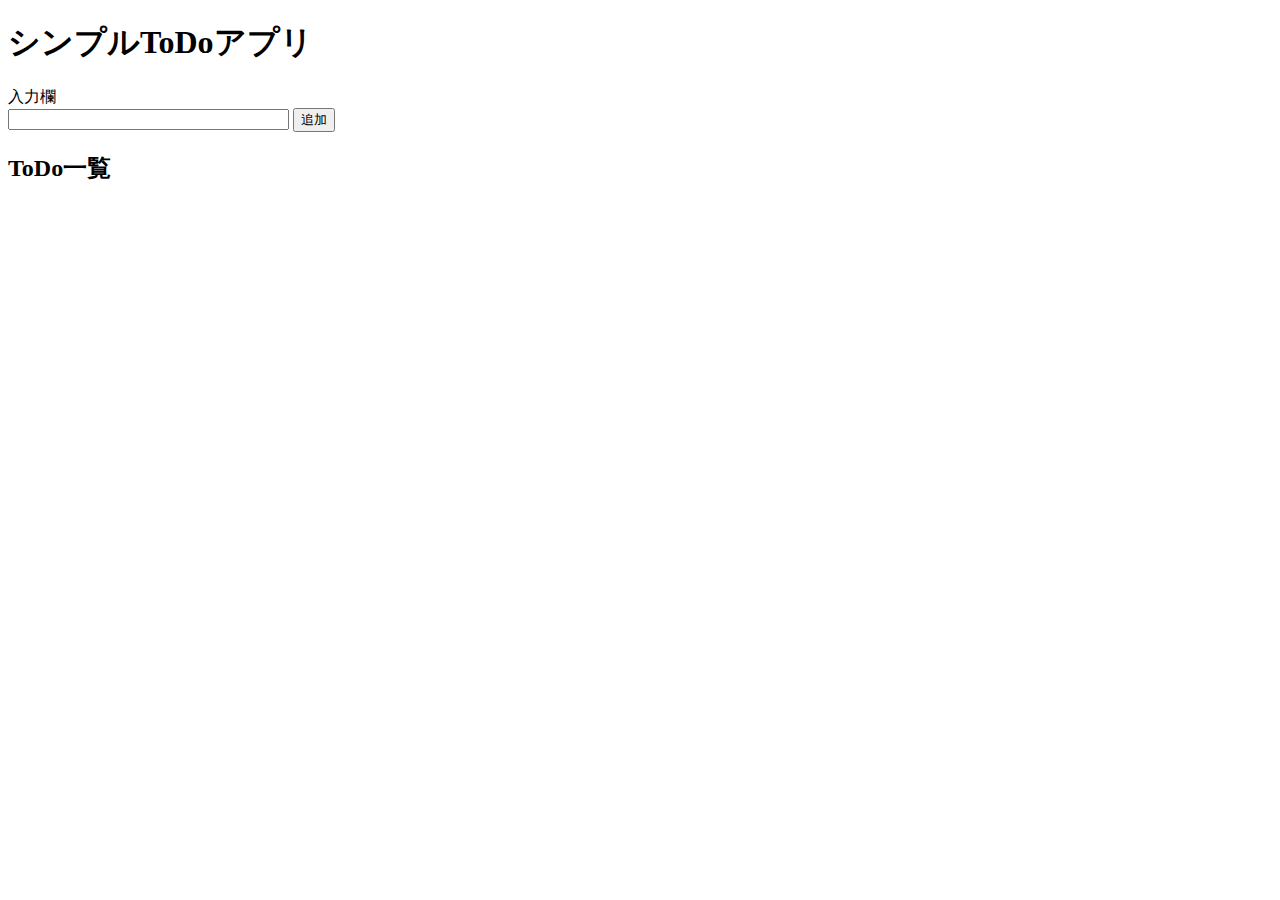
<file: index.html>
<!doctype html>
<html lang="ja">
  <head>
    <meta charset="UTF-8" />
    <meta name="viewport" content="width=device-width, initial-scale=1.0" />
    <title>シンプルToDoアプリ</title>
  </head>
  <body>
    <header>
      <h1>シンプルToDoアプリ</h1>
    </header>

    <div>入力欄</div>
    <input type="text" id="text-input" maxlength="30" size="32" />
    <button id="add-btn">追加</button>

    <h2>ToDo一覧</h2>
    <div id="todo-area"></div>
    <script src="script.js"></script>
  </body>
</html>
</file>
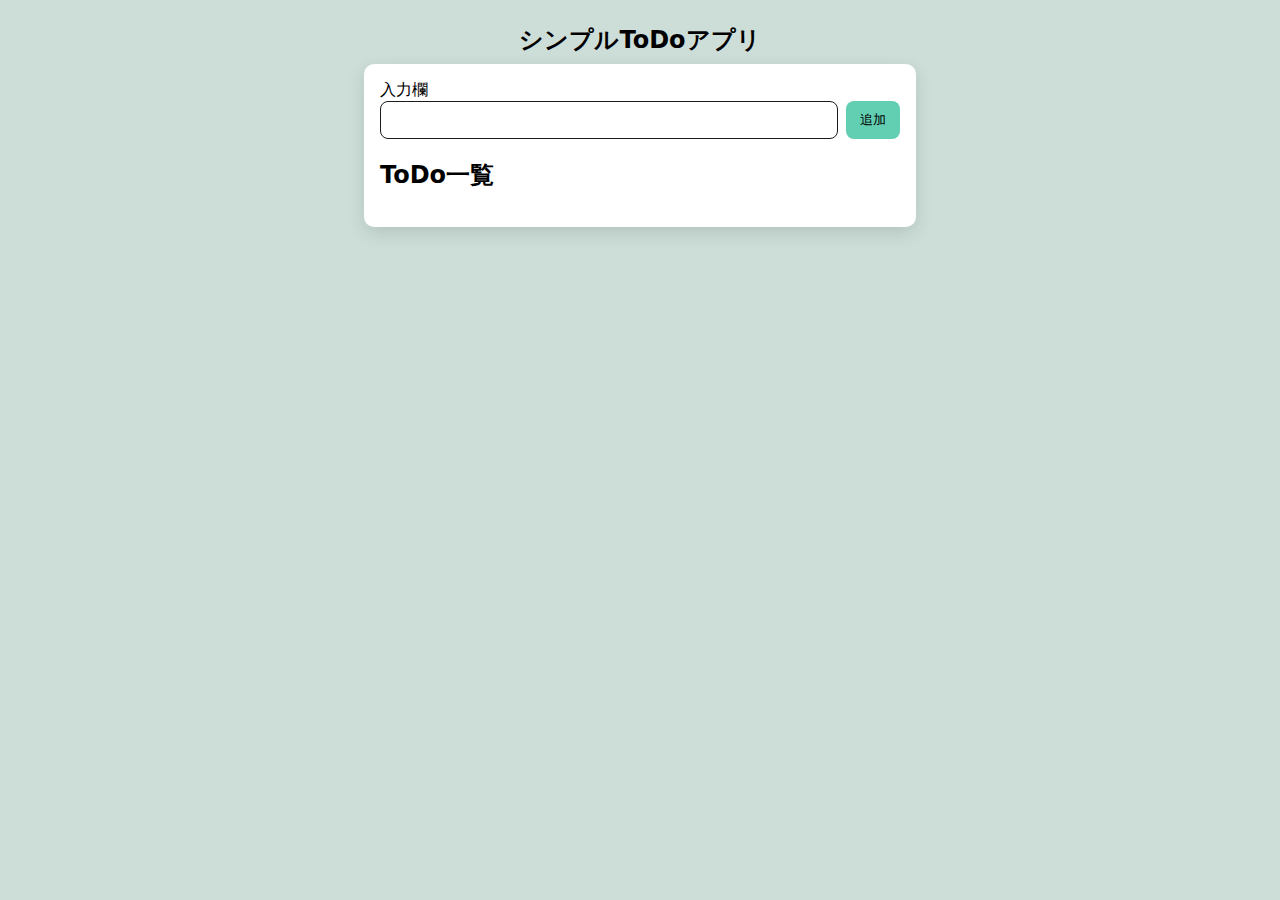
<file: src/index.html>
<!doctype html>
<html lang="ja">
  <head>
    <meta charset="UTF-8" />
    <meta name="viewport" content="width=device-width, initial-scale=1.0" />
    <title>シンプルToDoアプリ</title>

    <link rel="stylesheet" href="style.css" />
  </head>
  <body>
    <header>
      <h1>シンプルToDoアプリ</h1>
    </header>

    <main class="container">
      <div>入力欄</div>
      <div class="input-row">
        <input type="text" id="text-input" maxlength="30" />
        <button id="add-btn">追加</button>
      </div>

      <h2>ToDo一覧</h2>
      <div id="todo-area"></div>
    </main>
    <script src="script.js"></script>
  </body>
</html>
</file>
<file: src/style.css>
/* 全体 */
body {
  /* ブラウザが勝手につける余白を消す（最初にやること） */
  margin: 0;
  /* 文字の見た目をOS基準の読みやすいフォントに */
  font-family:
    system-ui,
    -apple-system,
    BlinkMacSystemFont,
    "Segoe UI",
    Roboto,
    Oxygen,
    Ubuntu,
    Cantarell,
    "Open Sans",
    "Helvetica Neue",
    sans-serif;
  /* 背景色と文字色の決定 */
  background-color: rgba(6, 88, 60, 0.199);
  color: black;
}

/* タイトルに関して */
header {
  /* 内側の余白（headerの中が詰まりすぎないように） */
  padding: 24px 16px 8px;
  /* タイトルを中央寄せ */
  text-align: center;
}

h1 {
  margin: 0;
  font-size: 24px;
}

/* 入力欄＋追加ボタンの並び */
.input-row {
  /* 横並び */
  display: flex;
  /* 入力欄と追加ボタンの間隔 */
  gap: 8px;
  /* 下のToDo一覧との距離 */
  margin-bottom: 16px;
}

/* 入力欄の見た目の整理 */
#text-input {
  /* 横幅を可能な限り広げる（ボタン分は残す） */
  flex: 1;
  /* 中の文字が端にくっつかないよう上下、左右を設定 */
  padding: 10px 12px;
  /* 枠線 */
  border: 1px solid #1c1a1a;
  border-radius: 8px;

  /* flexの中で自然に伸びるのを補強 */
  width: 100%;
  /* paddingやborder込みで入力欄のサイズを計算 */
  box-sizing: border-box;
}

/* 入力欄をフォーカスした際の枠を整える */
#text-input:focus {
  outline: none;
  border-color: rgb(98, 207, 178);
}

/* 追加ボタンの整理 */
#add-btn {
  padding: 10px 14px;
  /* ボタン枠を消す */
  border: none;
  background-color: rgb(98, 207, 178);
  border-radius: 8px;
  /* ボタンにカーソルを合わせたとき矢印→手の形に */
  cursor: pointer;
}

/* 追加ボタンにマウスを乗せたときの反応 */
#add-btn:hover {
  /* 透明度 */
  opacity: 0.75;
}

/* 追加ボタンをクリックしたときに反応を加える */
#add-btn:active {
  transform: translateY(1px);
}

/* 中央にまとめる箱 */
.container {
  /* 横に広がりすぎない上限 */
  max-width: 520px;
  /* 左右を自動で同じ余白にして中央寄せ */
  margin: 0 auto;
  /* 左右と下に余白 */
  padding: 16px;

  background-color: white;
  /* 角を丸める。数字が大きいほど丸い */
  border-radius: 10px;

  /* 影：横ずれ、縦ずれ、ぼかし、色 */
  box-shadow: 0 6px 18px rgba(0, 0, 0, 0.12);
}

/* 見た目 */
.todo-item {
  display: flex;
  align-items: center;
  gap: 8px;
  padding: 8px 10px;
  /* 区切り線 */
  border-bottom: 1px solid #eee;
}

/* Todoの1番下に区切り線がないようにする */
.todo-item:last-child {
  border-bottom: none;
}

/* todoテキストが完了したら線を引く */
.completed {
  text-decoration: line-through;
  color: gray;
}
</file>
